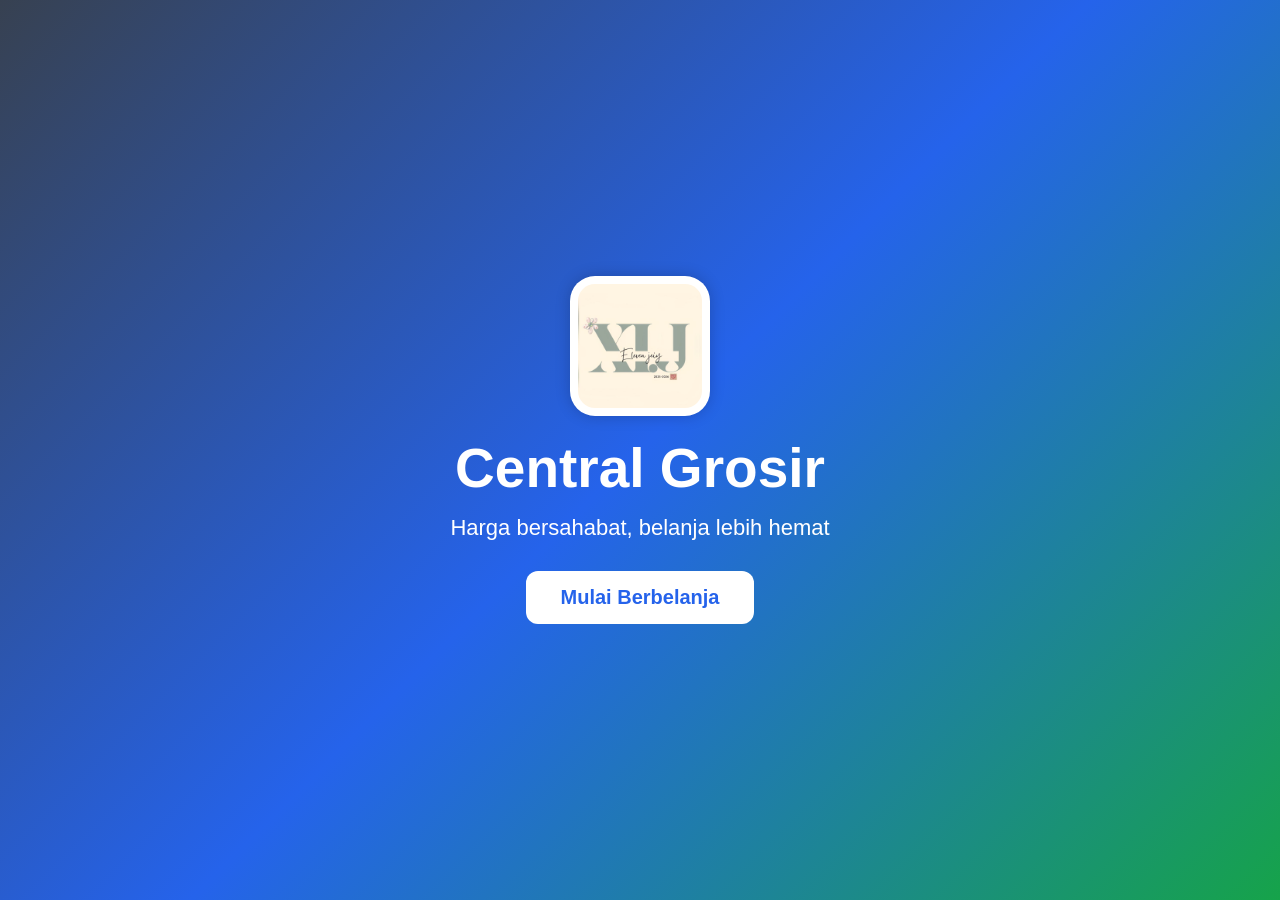
<file: index.html>
<!DOCTYPE html>
<html lang="id">
<head>
  <meta charset="UTF-8">
  <meta name="viewport" content="width=device-width, initial-scale=1.0">
  <title>Central Grosir</title>

  <link rel="stylesheet" href="style.css">
</head>
<body>

  <!-- HOME -->
  <div class="home" id="homePage">

    <img
      src="photo.jpg"
      class="logo-toko"
    >

    <h1>Central Grosir</h1>

    <p>Harga bersahabat, belanja lebih hemat</p>

    <button onclick="mulaiBelanja()">
      Mulai Berbelanja
    </button>

  </div>

  <!-- SHOP -->
  <div class="shop" id="shopPage">

    <div class="topbar">

      <h1 class="judul">
        Daftar Barang Grosir
      </h1>

      <div class="top-buttons">

        <button
          class="edit-btn"
          onclick="simpanData()"
          style="background:#16a34a;"
        >
          Simpan
        </button>

        <button
          class="edit-btn"
          onclick="bukaHistory()"
          style="background:#2563eb;"
        >
          History
        </button>

        <button
          class="edit-btn"
          id="btnEdit"
          onclick="toggleEdit()"
        >
          Edit
        </button>

      </div>

    </div>

    <div class="tambah-produk" id="panelTambah">

      <h2>Tambah Barang Baru</h2>

      <input
        type="text"
        id="namaBaru"
        placeholder="Nama Barang"
      >

      <input
        type="text"
        id="hargaBaru"
        placeholder="Harga Barang"
        oninput="formatHargaInput(this)"
      >

      <input
        type="file"
        id="gambarBaru"
        accept="image/*"
      >

      <button onclick="tambahProduk()">
        Tambah Produk
      </button>

    </div>

    <div
      class="produk-container"
      id="produkContainer"
    ></div>

    <div class="checkout">

      <h2>Total Belanja</h2>

      <button onclick="hitungTotal()">
        Hitung Total Belanja
      </button>

      <input
        type="text"
        id="uangBayar"
        placeholder="Masukkan uang bayar"
        oninput="formatHargaInput(this)"
      >

      <button onclick="hitungKembalian()">
        Hitung Kembalian
      </button>

      <button
        onclick="resetBelanja()"
        style="background:#dc2626;"
      >
        Reset Belanja
      </button>

      <div class="hasil">

        <p>
          <strong>Total Belanja:</strong>
          <span id="totalBelanja">Rp0</span>
        </p>

        <p>
          <strong>Uang Kembalian:</strong>
          <span id="kembalian">Rp0</span>
        </p>

      </div>

    </div>

  </div>

  <!-- HISTORY -->
  <div class="shop" id="historyPage">

    <div class="topbar">

      <h1 class="judul">
        History Belanja
      </h1>

      <button
        class="edit-btn"
        onclick="kembaliKeShop()"
      >
        Back
      </button>

    </div>

    <div id="historyContainer"></div>

  </div>

  <script src="script.js"></script>

</body>
</html>
</file>
<file: style.css>
*{
  margin:0;
  padding:0;
  box-sizing:border-box;
  font-family:Arial,sans-serif;
}

body{
  background:#dbe4ea;
}

.home{
  height:100vh;
  display:flex;
  flex-direction:column;
  justify-content:center;
  align-items:center;
  text-align:center;
  background:linear-gradient(135deg,#374151,#2563eb,#16a34a);
  color:white;
  padding:20px;
}

.logo-toko{
  width:140px;
  height:140px;
  object-fit:cover;
  border-radius:25px;
  margin-bottom:20px;
  box-shadow:0 0 15px rgba(0,0,0,0.2);
  background:white;
  padding:8px;
}

.home h1{
  font-size:55px;
  margin-bottom:15px;
}

.home p{
  font-size:22px;
  margin-bottom:30px;
}

.home button{
  padding:15px 35px;
  border:none;
  border-radius:12px;
  font-size:20px;
  cursor:pointer;
  background:white;
  color:#2563eb;
  font-weight:bold;
}

.shop{
  display:none;
  padding:20px;
  max-width:1400px;
  margin:auto;
  background:#dbe4ea;
  min-height:100vh;
}

.topbar{
  display:flex;
  justify-content:space-between;
  align-items:center;
  margin-bottom:20px;
  gap:10px;
  flex-wrap:wrap;
}

.judul{
  color:#374151;
  font-size:32px;
}

.top-buttons{
  display:flex;
  gap:10px;
  flex-wrap:wrap;
}

.edit-btn{
  padding:10px 18px;
  border:none;
  border-radius:10px;
  background:#374151;
  color:white;
  cursor:pointer;
  font-size:14px;
  font-weight:bold;
}

.tambah-produk{
  background:white;
  padding:20px;
  border-radius:15px;
  margin-bottom:20px;
  display:none;
  box-shadow:0 0 10px rgba(0,0,0,0.1);
}

.tambah-produk h2{
  color:#374151;
  margin-bottom:15px;
}

.tambah-produk input{
  width:100%;
  padding:12px;
  margin-top:10px;
  border-radius:10px;
  border:1px solid #ccc;
}

.tambah-produk button{
  width:100%;
  padding:14px;
  margin-top:15px;
  border:none;
  border-radius:10px;
  background:#16a34a;
  color:white;
  cursor:pointer;
  font-size:16px;
  font-weight:bold;
}

.produk-container{
  display:grid;
  grid-template-columns:repeat(auto-fit,minmax(170px,1fr));
  gap:15px;
}

.card{
  background:white;
  border-radius:15px;
  overflow:hidden;
  box-shadow:0 0 8px rgba(0,0,0,0.08);
}

.card img{
  width:100%;
  height:120px;
  object-fit:cover;
}

.edit-gambar{
  width:100%;
  padding:5px;
  display:none;
  font-size:12px;
}

.hapus-btn{
  width:100%;
  padding:8px;
  border:none;
  background:#dc2626;
  color:white;
  cursor:pointer;
  display:none;
  font-size:13px;
  font-weight:bold;
}

.card-content{
  padding:10px;
  text-align:center;
}

.edit-nama{
  width:100%;
  min-height:65px;
  padding:8px;
  border-radius:8px;
  border:1px solid #ccc;
  margin-bottom:8px;
  text-align:center;
  font-size:12px;
  resize:none;
  overflow:hidden;
  white-space:normal;
  word-wrap:break-word;
  line-height:1.4;
}

.edit-harga,
.jumlah{
  width:100%;
  padding:8px;
  border-radius:8px;
  border:1px solid #ccc;
  margin-bottom:8px;
  text-align:center;
  font-size:13px;
}

.edit-harga{
  color:#16a34a;
  font-weight:bold;
}

.jumlah{
  background:#f1f5f9;
}

.checkout{
  background:white;
  margin-top:25px;
  padding:20px;
  border-radius:15px;
  box-shadow:0 0 10px rgba(0,0,0,0.1);
  color:#374151;
}

.checkout button{
  width:100%;
  padding:14px;
  margin-top:12px;
  border:none;
  border-radius:10px;
  background:#2563eb;
  color:white;
  cursor:pointer;
  font-size:16px;
  font-weight:bold;
}

.checkout input{
  width:100%;
  padding:14px;
  margin-top:12px;
  border-radius:10px;
  border:1px solid #ccc;
  font-size:16px;
}

.hasil{
  margin-top:20px;
  line-height:2;
  font-size:20px;
}

.history-card{
  background:white;
  border-radius:15px;
  padding:18px;
  margin-bottom:15px;
  box-shadow:0 0 8px rgba(0,0,0,0.08);
  color:#374151;
}

.history-header{
  display:flex;
  justify-content:space-between;
  align-items:center;
  cursor:pointer;
  gap:10px;
  flex-wrap:wrap;
}

.history-detail{
  display:none;
  margin-top:15px;
  line-height:2;
  border-top:1px solid #d1d5db;
  padding-top:10px;
}

.history-detail ul{
  padding-left:20px;
}

@media(max-width:600px){

  .produk-container{
    grid-template-columns:repeat(2,1fr);
  }

  .judul{
    font-size:24px;
  }

  .home h1{
    font-size:40px;
  }

  .logo-toko{
    width:110px;
    height:110px;
  }

}
</file>
